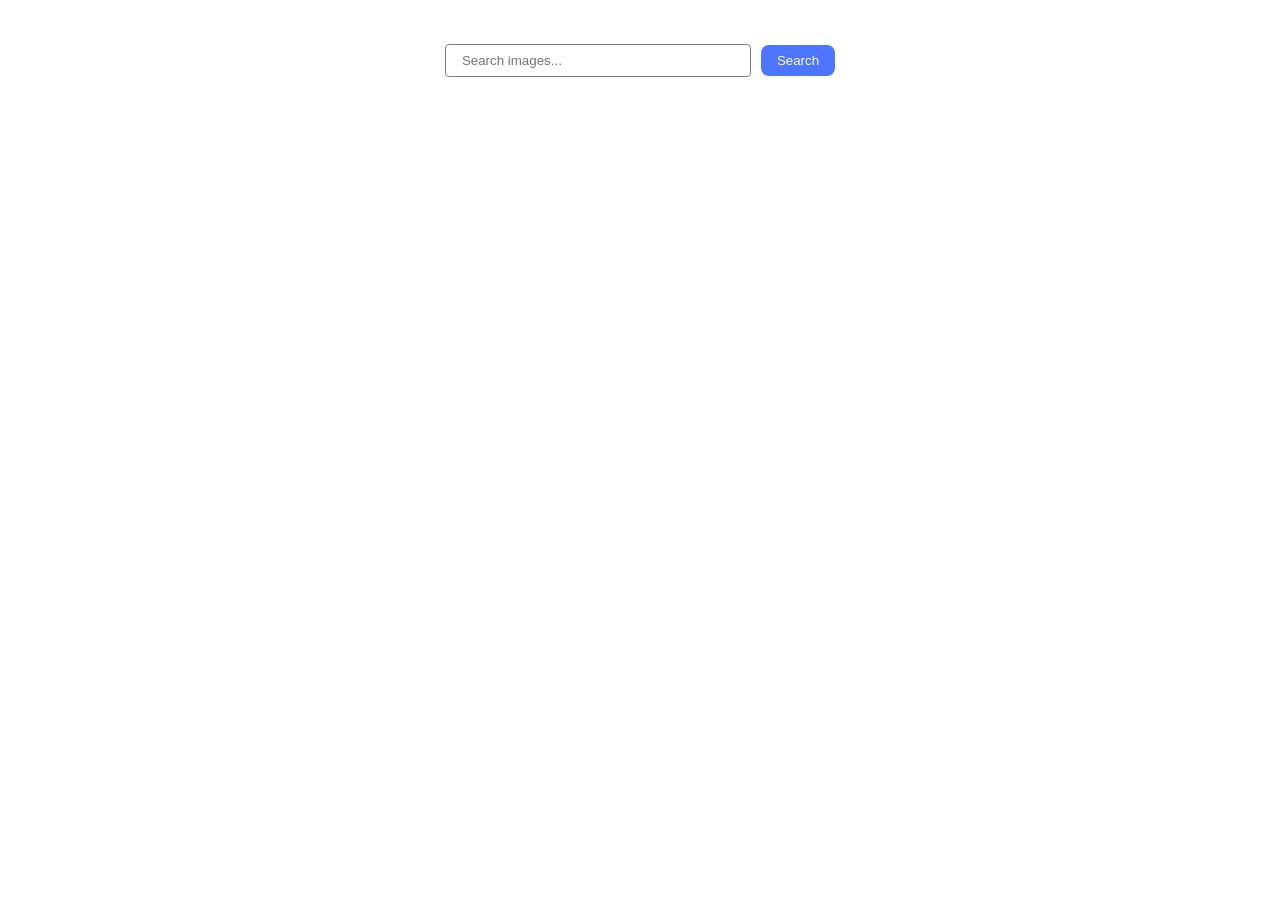
<file: src/index.html>
<!DOCTYPE html>
<html lang="en">
  <head>
    <meta charset="UTF-8" />
    <link rel="icon" type="image/svg+xml" href="/favicon.svg" />
    <meta name="viewport" content="width=device-width, initial-scale=1.0" />
    <title>Vanilla App Template</title>
    <link rel="preconnect" href="https://fonts.googleapis.com" />
    <link rel="preconnect" href="https://fonts.gstatic.com" crossorigin />
    <link
      href="https://fonts.googleapis.com/css2?family=Montserrat:wght@500&display=swap"
      rel="stylesheet"
    />
    <link rel="stylesheet" href="./css/styles.css" />
  </head>
  <body>
    <form class="form">
      <label for="searchInput">
        <input
          type="text"
          name="query"
          id="searchInput"
          placeholder="Search images..."
        />
      </label>
      <button type="submit" class="search_btn">Search</button>
    </form>

    <ul class="gallery"></ul>

    <button type="button" class="load_more">Load more</button>

    <span class="loader"></span>

    <script type="module" src="./main.js"></script>
  </body>
</html>
</file>
<file: src/css/styles.css>
/**
  |============================
  | include css partials with
  | default @import url()
  |============================
*/
@import url('./reset.css');

:root {
  font-family: 'Montserrat', sans-serif;
  font-size: 16px;
  line-height: 24px;
  font-weight: 400;

  color: #242424;
  background-color: rgba(255, 255, 255, 0.87);

  font-synthesis: none;
  text-rendering: optimizeLegibility;
  -webkit-font-smoothing: antialiased;
  -moz-osx-font-smoothing: grayscale;
  -webkit-text-size-adjust: 100%;
}

body {
  display: flex;
  flex-direction: column;
  justify-content: center;
  align-items: center;
}

.form {
  display: flex;
  justify-content: center;
  align-items: center;
  gap: 10px;
  margin-top: 36px;
  margin-bottom: 32px;
}

.form input {
  padding: 8px 16px;
  width: 272px;
  border-radius: 4px;
  border: 1px solid #808080;
}

.form input::placeholder {
  line-height: 1.5em
}

.search_btn {
  display: flex;
  padding: 8px 16px;
  justify-content: center;
  align-items: center;
  border: none;
  border-radius: 8px;
  background: #4E75FF;
  color: #fff;
  font-weight: 500;
}

.gallery {
  display: flex;
  align-items: center;
  justify-content: center;
  flex-wrap: wrap;
  gap: 48px 24px;
  list-style: none;
  padding: 0;
  margin-bottom: 20px;
}

.gallery-item {
  border: 1px solid black;
}

.gallery-image {
  width: 360px;
  height: 300px;
  object-fit: cover;
  margin-bottom: 12px;
}

.image-details {
  display: flex;
  justify-content: space-around;
}

.load_more {
  display: none;
  padding: 8px 16px;
  border: none;
  border-radius: 8px;
  background: #4E75FF;
  color: #fff;
  font-weight: 500;
}

.loader {
  width: 48px;
  height: 48px;
  border: 3px solid #FFF;
  border-radius: 50%;
  position: fixed;
  top: 50%;
  left: 50%;
  transform: translate(-50%, -50%);
  display: none;
  box-sizing: border-box;
  animation: rotation 1s linear infinite;
  transition: opacity 0.3s ease-in-out;
}

.loader::after {
  content: '';
  box-sizing: border-box;
  position: absolute;
  left: 50%;
  top: 50%;
  transform: translate(-50%, -50%);
  width: 56px;
  height: 56px;
  border-radius: 50%;
  border: 3px solid transparent;
  border-bottom-color: #FF3D00;
}

.visible {
  display: block;
}

@keyframes rotation {
  0% {
    transform: rotate(0deg);
  }

  100% {
    transform: rotate(360deg);
  }
}
</file>
